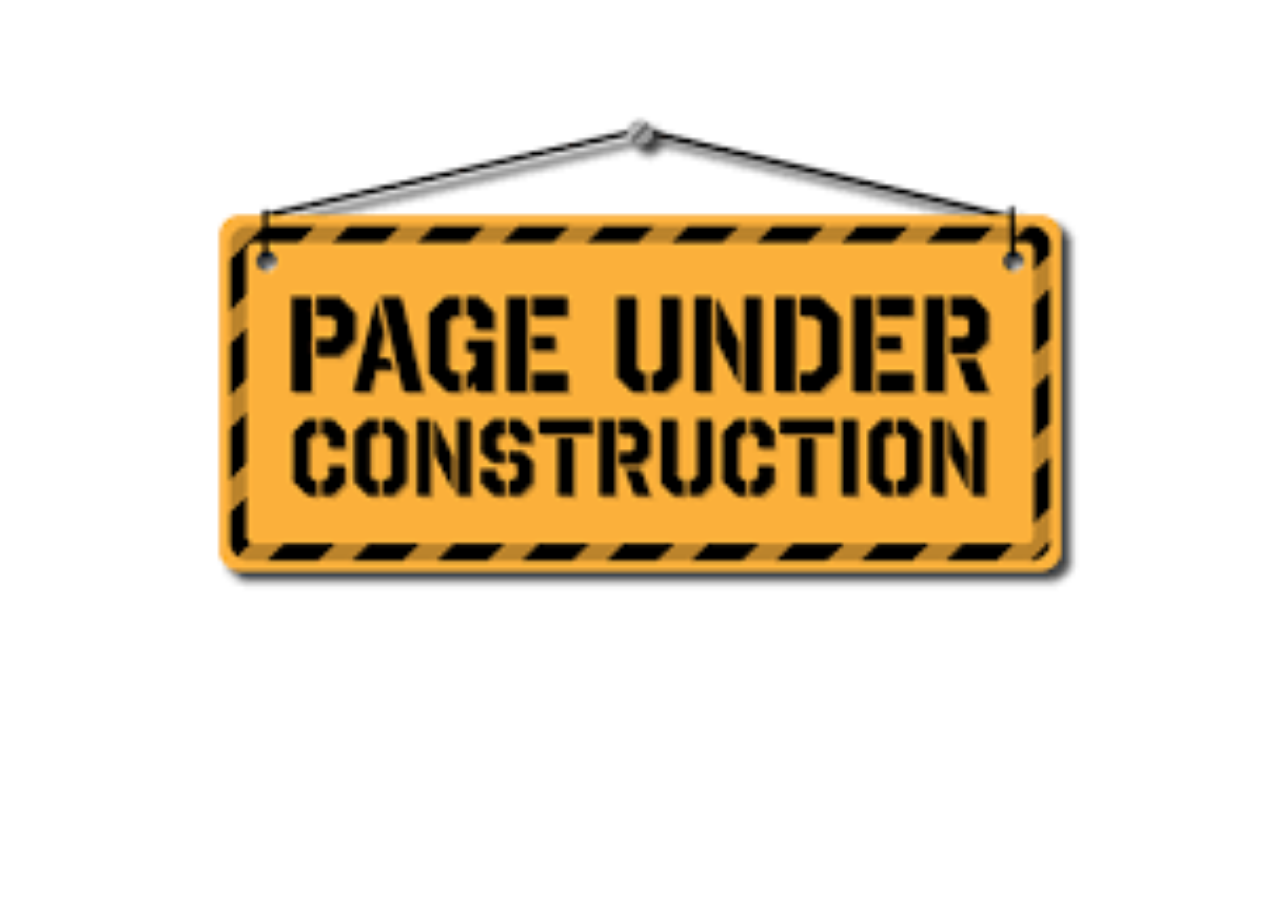
<file: about.html>
<!DOCTYPE html>
<html lang="en">
  <head>
    <meta charset="UTF-8" />
    <meta http-equiv="X-UA-Compatible" content="IE=edge" />
    <meta name="viewport" content="width=device-width, initial-scale=1.0" />
    <title>About</title>
  </head>
  <body>
    <img
      src="[data-uri]"
      width="100%"
      height="100%"
    />
  </body>
</html>
</file>
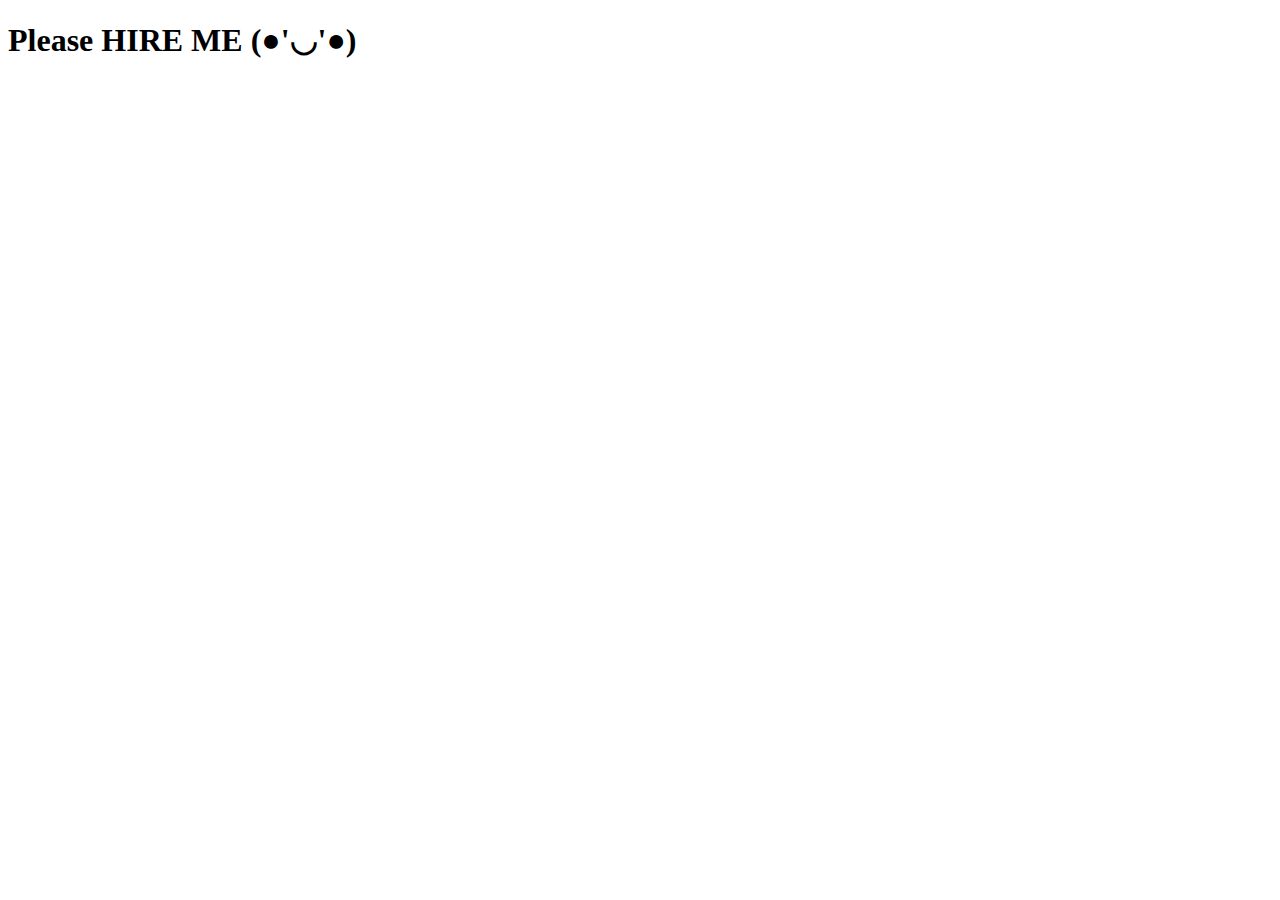
<file: hireme.html>
<!DOCTYPE html>
<html lang="en">
  <head>
    <meta charset="UTF-8" />
    <meta http-equiv="X-UA-Compatible" content="IE=edge" />
    <meta name="viewport" content="width=device-width, initial-scale=1.0" />
    <title>Document</title>
  </head>
  <body>
    <h1>Please HIRE ME (●'◡'●)</h1>
  </body>
</html>
</file>
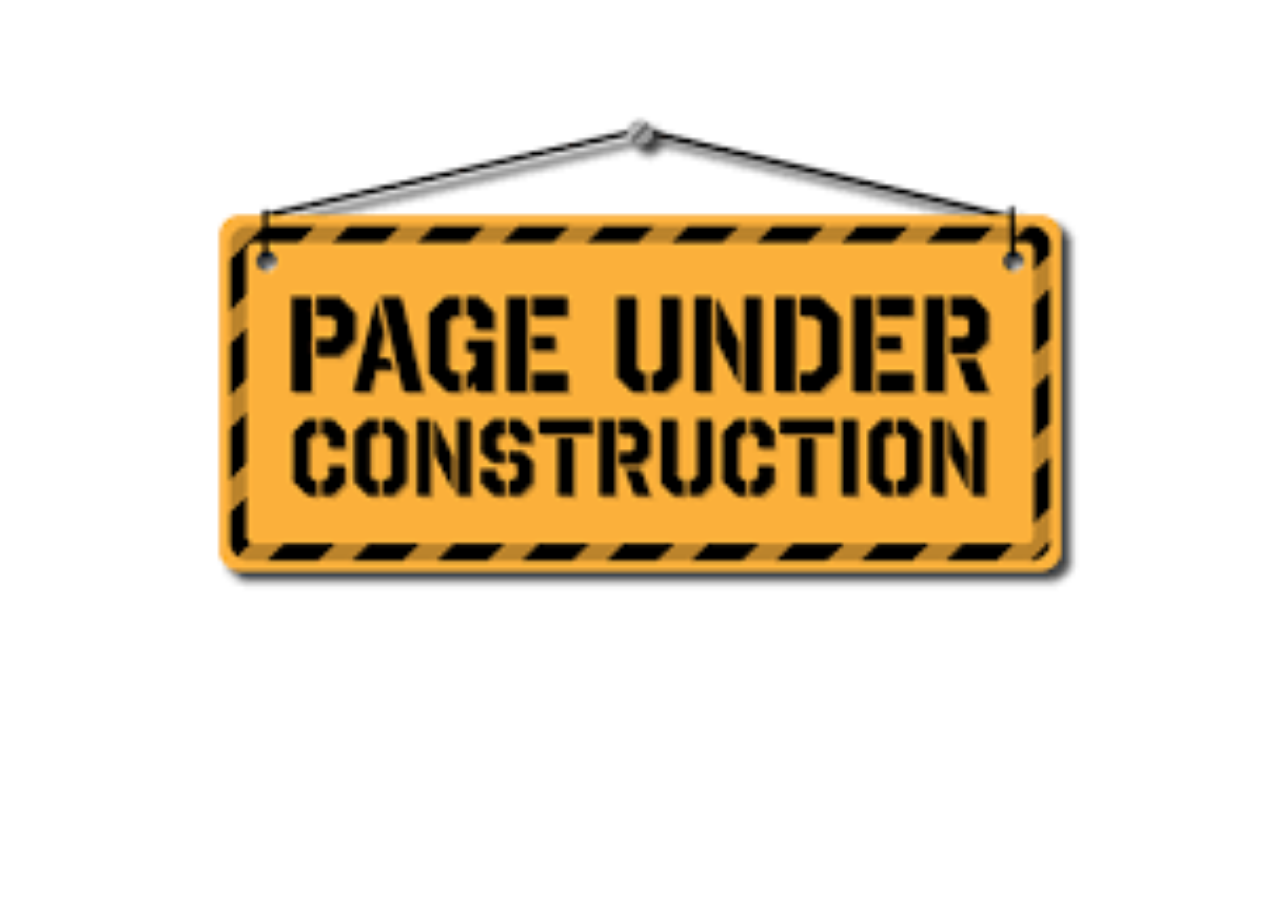
<file: home.html>
<!DOCTYPE html>
<html lang="en">
  <head>
    <meta charset="UTF-8" />
    <meta http-equiv="X-UA-Compatible" content="IE=edge" />
    <meta name="viewport" content="width=device-width, initial-scale=1.0" />
    <title>HOME</title>
  </head>
  <body>
    <img
      src="[data-uri]"
      width="100%"
      height="100%"
      alt=""
    />
  </body>
</html>
</file>
